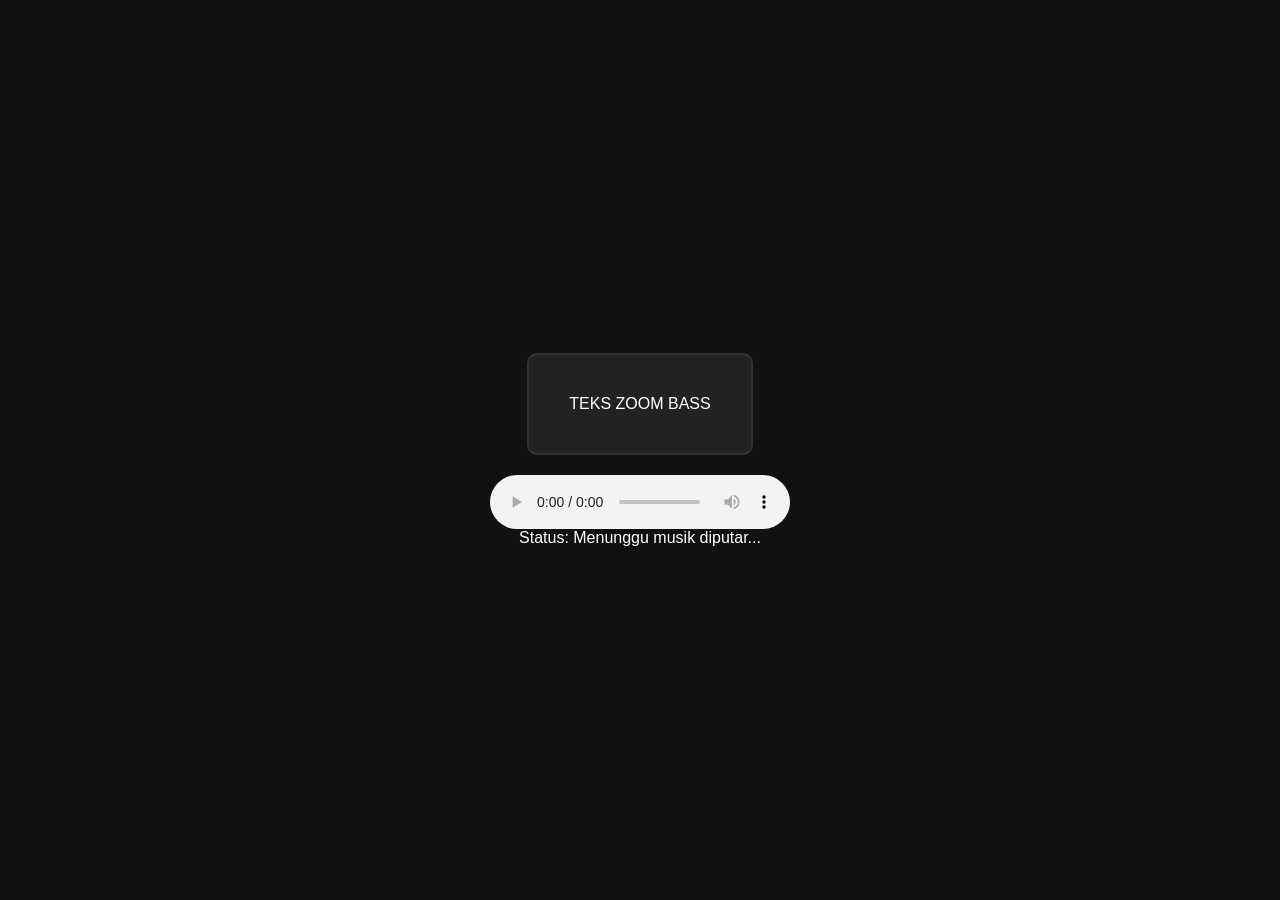
<file: zoom-text.html>
<!DOCTYPE html>
<html lang="id">
<head>
    <meta charset="UTF-8">
    <meta name="viewport" content="width=device-width, initial-scale=1.0">
    <title>Uji Coba Zoom Bass MP3</title>
    <style>
        body {
            display: flex;
            flex-direction: column;
            justify-content: center;
            align-items: center;
            height: 100vh;
            background-color: #111;
            color: white;
            font-family: Arial, sans-serif;
            margin: 0;
        }
        #container {
            padding: 40px;
            border: 2px solid #333;
            border-radius: 10px;
            background-color: #222;
            margin-bottom: 20px;
        }
        #zoom-text {
            font-size: 24px;
            font-weight: bold;
            text-align: center;
            transition: font-size 0.05s ease-out; 
        }
        #status-log {
            color: #ff4757;
            margin-top: 15px;
            font-size: 14px;
            font-family: monospace;
        }
    </style>
</head>
<body>

    <div id="container">
        <div id="text">TEKS ZOOM BASS</div>
    </div>

    <!-- PENTING: Ganti 'musik.mp3' dengan nama file MP3 Anda yang satu folder -->
    <audio id="audioPlayer" src="https://djatun.com/mp3/Brothers Forever.mp3" controls crossOrigin="anonymous"></audio>
    
    <!-- Tempat memunculkan pesan jika ada error komputer -->
    <div id="nowPlayingText">Status: Menunggu musik diputar...</div>
<script src="text.js"></script>
</body>
</html>
</file>
